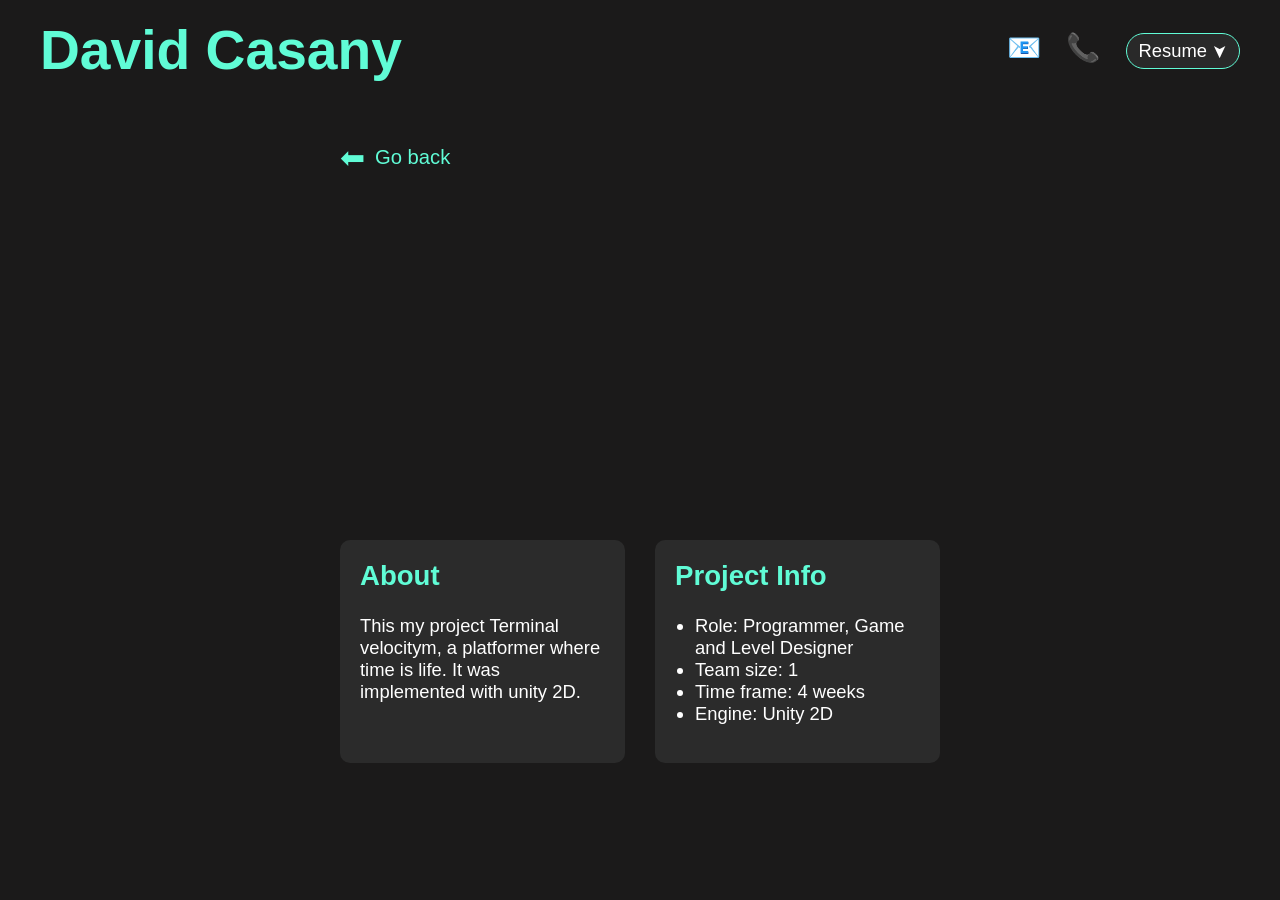
<file: Projects/Project1/Projecte1.html>
<!DOCTYPE html>
<html lang="en">

<head>
  <meta charset="UTF-8" />
  <meta name="viewport" content="width=device-width, initial-scale=1.0" />
  <title>Horror Experience Project</title>
  <link rel="stylesheet" href="projecte1.css" />
  <script>
    function goBack() {
      // Surt de Projects/Project2/ per anar a l'index.html de l'arrel
      window.location.href = "../../index.html";
    }

    // Esperem a que tot l'HTML estigui carregat per buscar els elements
    document.addEventListener('DOMContentLoaded', () => {
      const phoneIcon = document.getElementById('phone-icon');
      const phonePopup = document.getElementById('phone-popup');

      if (phoneIcon && phonePopup) {
        phoneIcon.addEventListener('click', (e) => {
          e.stopPropagation(); // Evita que el clic es propagui al document
          const isVisible = phonePopup.style.display === 'block';
          phonePopup.style.display = isVisible ? 'none' : 'block';
        });

        document.addEventListener('click', (e) => {
          if (!phoneIcon.contains(e.target) && !phonePopup.contains(e.target)) {
            phonePopup.style.display = 'none';
          }
        });
      }
    });
  </script>
</head>

<body>
  <div class="container">
    <header class="header">
      <h1 class="name">David Casany</h1>
      <div class="contact-icons">
        <a href="mailto:casany.balleste@gmail.com" data-tooltip="Mail">📧</a>
        
        <div style="position: relative; display: inline-block;">
          <a id="phone-icon" data-tooltip="Phone number" style="cursor: pointer;">📞</a>
          <div id="phone-popup" class="phone-popup" style="display: none;">+34 686961229</div>
        </div>

        <!-- Ruta del CV corregida (sense accent) -->
        <a href="../../files/CV_David_Casany_Ballesté.pdf" target="_blank" class="skill-item" style="display: inline-flex; align-items: center; gap: 5px; font-size: 1em;" data-tooltip="Resume">
          Resume <span style="transform: rotate(90deg); display: inline-block;">➤</span>
        </a>
      </div>
    </header>

    <div class="back-button" onclick="goBack()" style="cursor: pointer;">
      <span class="arrow">⬅</span> Go back
    </div>

    <div class="main-video">
      <video src="../../vid/VideoProject1.mp4" autoplay muted loop></video>
    </div>

    <div class="info-section">
      <div class="info-box">
        <h2>About</h2>
        <p>This my project Terminal velocitym, a platformer where time is life. It was implemented with unity 2D.</p>
      </div>

      <div class="info-box">
        <h2>Project Info</h2>
        <ul>
          <li>Role: Programmer, Game and Level Designer</li>
          <li>Team size: 1</li>
          <li>Time frame: 4 weeks</li>
          <li>Engine: Unity 2D</li>
        </ul>
      </div>
    </div>

    
  </div>
</body>

</html>
</file>
<file: Projects/Project1/projecte1.css>
* {
  box-sizing: border-box;
}

body {
  margin: 0;
  font-family: 'Segoe UI', Tahoma, Geneva, Verdana, sans-serif;
  background-color: #1b1a1a;
  color: #ffffff;
  display: flex;
  justify-content: center;
  font-size: 1.15em;
}

.container {
  width: 50%;
  padding: 20px;
  padding-top: 120px;
}

/* Header */
header {
  position: fixed;
  top: 0;
  left: 0;
  right: 0;
  height: 100px;
  background-color: #1b1a1a;
  z-index: 1000;
  padding: 20px 40px;
  display: flex;
  justify-content: space-between;
  align-items: center;
  
}

h1 {
  font-size: 3em;
  color: #60fcd6;
  margin: 0;
}
.contact-icons a {
  position: relative;
  margin-left: 20px;
  color: #ffffff;
  text-decoration: none;
  font-size: 1.5em;
  display: inline-block;
  cursor: pointer;
}

.contact-icons a::after {
  content: attr(data-tooltip);
  position: absolute;
  bottom: -25px;
  left: 50%;
  transform: translateX(-50%);
  background-color: #333;
  color: #fff;
  padding: 4px 8px;
  border-radius: 5px;
  white-space: nowrap;
  opacity: 0;
  pointer-events: none;
  transition: opacity 0.3s ease;
  font-size: 0.75rem;
}

.contact-icons a:hover::after {
  opacity: 1;
}


.phone-container {
  position: relative;
  display: inline-block;
}

.phone-popup {
  position: absolute;
  top: 130%;
  left: 50%;
  transform: translateX(-50%);
  background-color: #222;
  padding: 6px 12px;
  border-radius: 6px;
  font-size: 0.9em;
  display: none;
  color: #fff;
  white-space: nowrap;
  box-shadow: 0 2px 5px rgba(0, 0, 0, 0.3);
  z-index: 10;
}

.skill-item {
  background-color: #292929;
  border: 1px solid #60fcd6;
  padding: 6px 12px;
  border-radius: 20px;
  font-size: 0.9em;
  display: inline-flex;
  align-items: center;
  gap: 5px;
  color: #ffffff;
  cursor: pointer;
}

.back-button {
  margin-top: 20px;
  font-size: 1.1em;
  cursor: pointer;
  color: #60fcd6;
  display: flex;
  align-items: center;
  gap: 10px;
}

.arrow {
  font-size: 1.5em;
}

.main-video video {
  width: 100%;
  margin: 30px 0;
  border-radius: 10px;
}

.info-section {
  display: flex;
  gap: 30px;
  margin-bottom: 40px;
  flex-wrap: wrap;
}

.info-box {
  flex: 1;
  background-color: #2b2b2b;
  padding: 20px;
  border-radius: 10px;
}

.info-box h2 {
  color: #60fcd6;
  margin-top: 0;
}

.info-box ul {
  padding-left: 20px;
}

.section {
  margin-bottom: 50px;
}

.section h2 {
  color: #60fcd6;
  margin-bottom: 10px;
}

.section p {
  text-align: justify;
}

.media-row {
  display: flex;
  gap: 20px;
  flex-wrap: wrap;
  justify-content: center;
  margin-top: 20px;
}

.media-row img,
.media-row video {
  width: 100%;
  max-width: 45%;
  border-radius: 10px;
}

@media (max-width: 768px) {
  .container {
    width: 90%;
    padding-top: 130px;
  }

  .info-section {
    flex-direction: column;
  }

  .media-row img,
  .media-row video {
    max-width: 100%;
  }

  .back-button {
    justify-content: center;
  }

  .contact-icons {
    font-size: 1.2em;
  }
}
</file>
